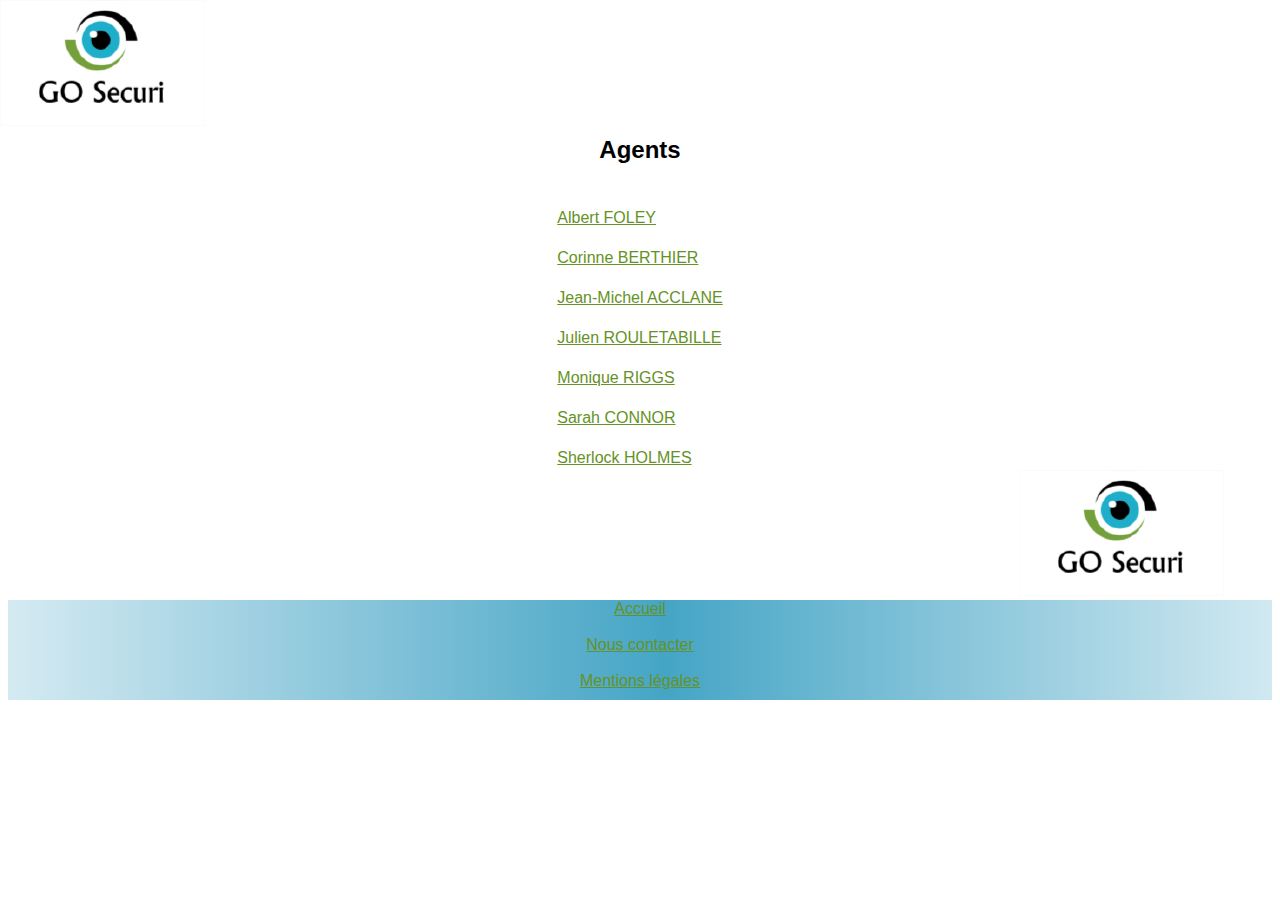
<file: index.html>
<!DOCTYPE html>
<html>
<head>

	  <meta charset="utf-8" />
	  <link rel="stylesheet" href="css\styleIndex.css"/>
	  <title>Accueil</title>
	  
</head>
<body>
	<br><br><br><br><br><br>
<h2> Agents </h2>

<table class="table">
   <thead>
      <tr>
         <th></th>
      </tr>
   </thead>
   
   <tbody>
      <tr>	  
         <td><br><a href="FicheAgent\html\agentFoley.html">Albert FOLEY </a></td>
      </tr>
      <tr>
         <td><br><a href="FicheAgent\html\agentBerthier.html">Corinne BERTHIER </a></td>
      </tr>
      <tr>
         <td><br><a href="FicheAgent\html\agentAcclane.html">Jean-Michel ACCLANE</a></td>
      </tr>
	  <tr>
         <td><br><a href="FicheAgent\html\agentRouletabille.html">Julien ROULETABILLE </a></td>
      </tr>
	   <tr>
         <td><br><a href="FicheAgent\html\agentRiggs.html">Monique RIGGS</a></td>
      </tr>
	   <tr>
         <td><br><a href="FicheAgent\html\agentConnor.html">Sarah CONNOR</a></td>
      </tr>
	  <tr>
         <td><br><a href="FicheAgent\html\agentHolmes.html">Sherlock HOLMES</a></td>
	   </tr>
   </tbody>
</table>

<a href="index.html">
<img class="logoSociete" src="logo\logo.png", alt="Le logo de la société">
</a>


<!-- Pied de page -->
<footer>
<a href="index.html">
Accueil
</a>
<br><br>
<a href="mailto:bastien.jarre@epsi.fr"> Nous contacter </a>
<br><br>
<a href ="mentionsLegales.html" > Mentions légales </a>

</footer>



</body>
</html>
</file>
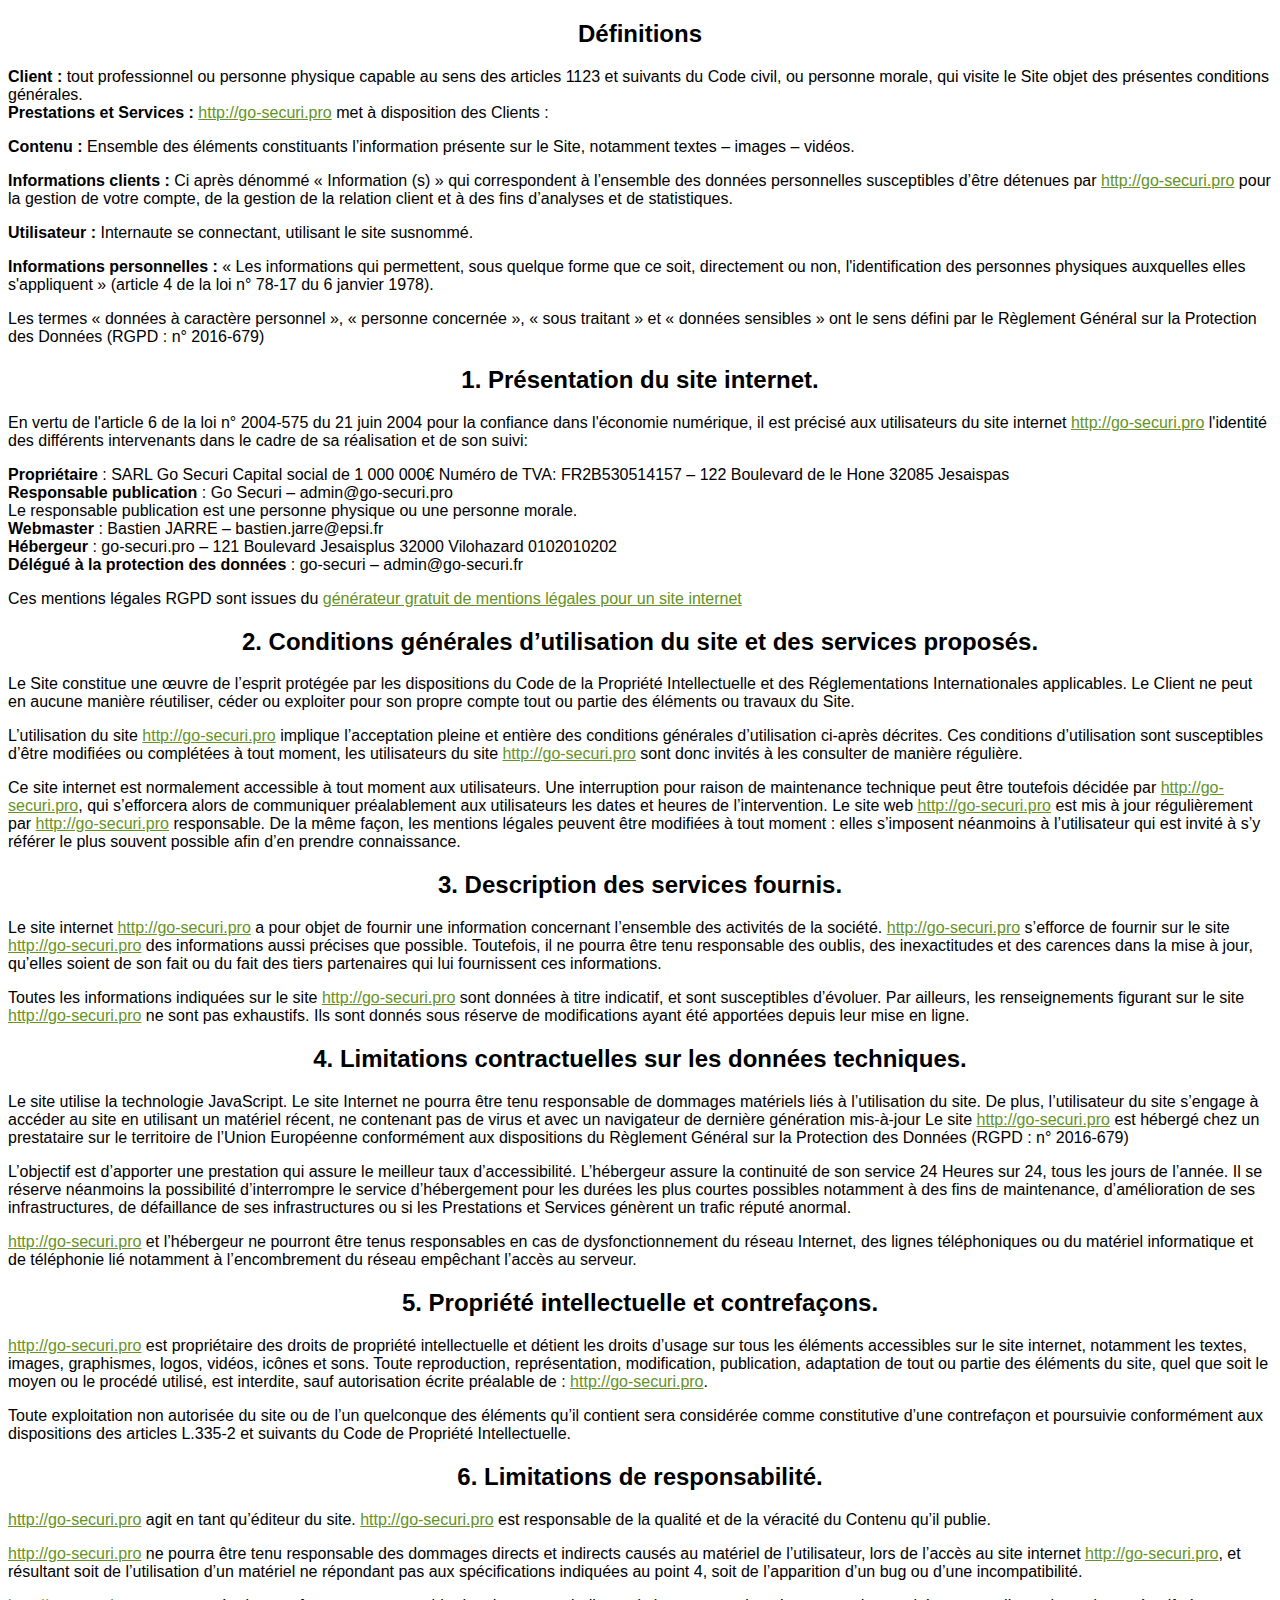
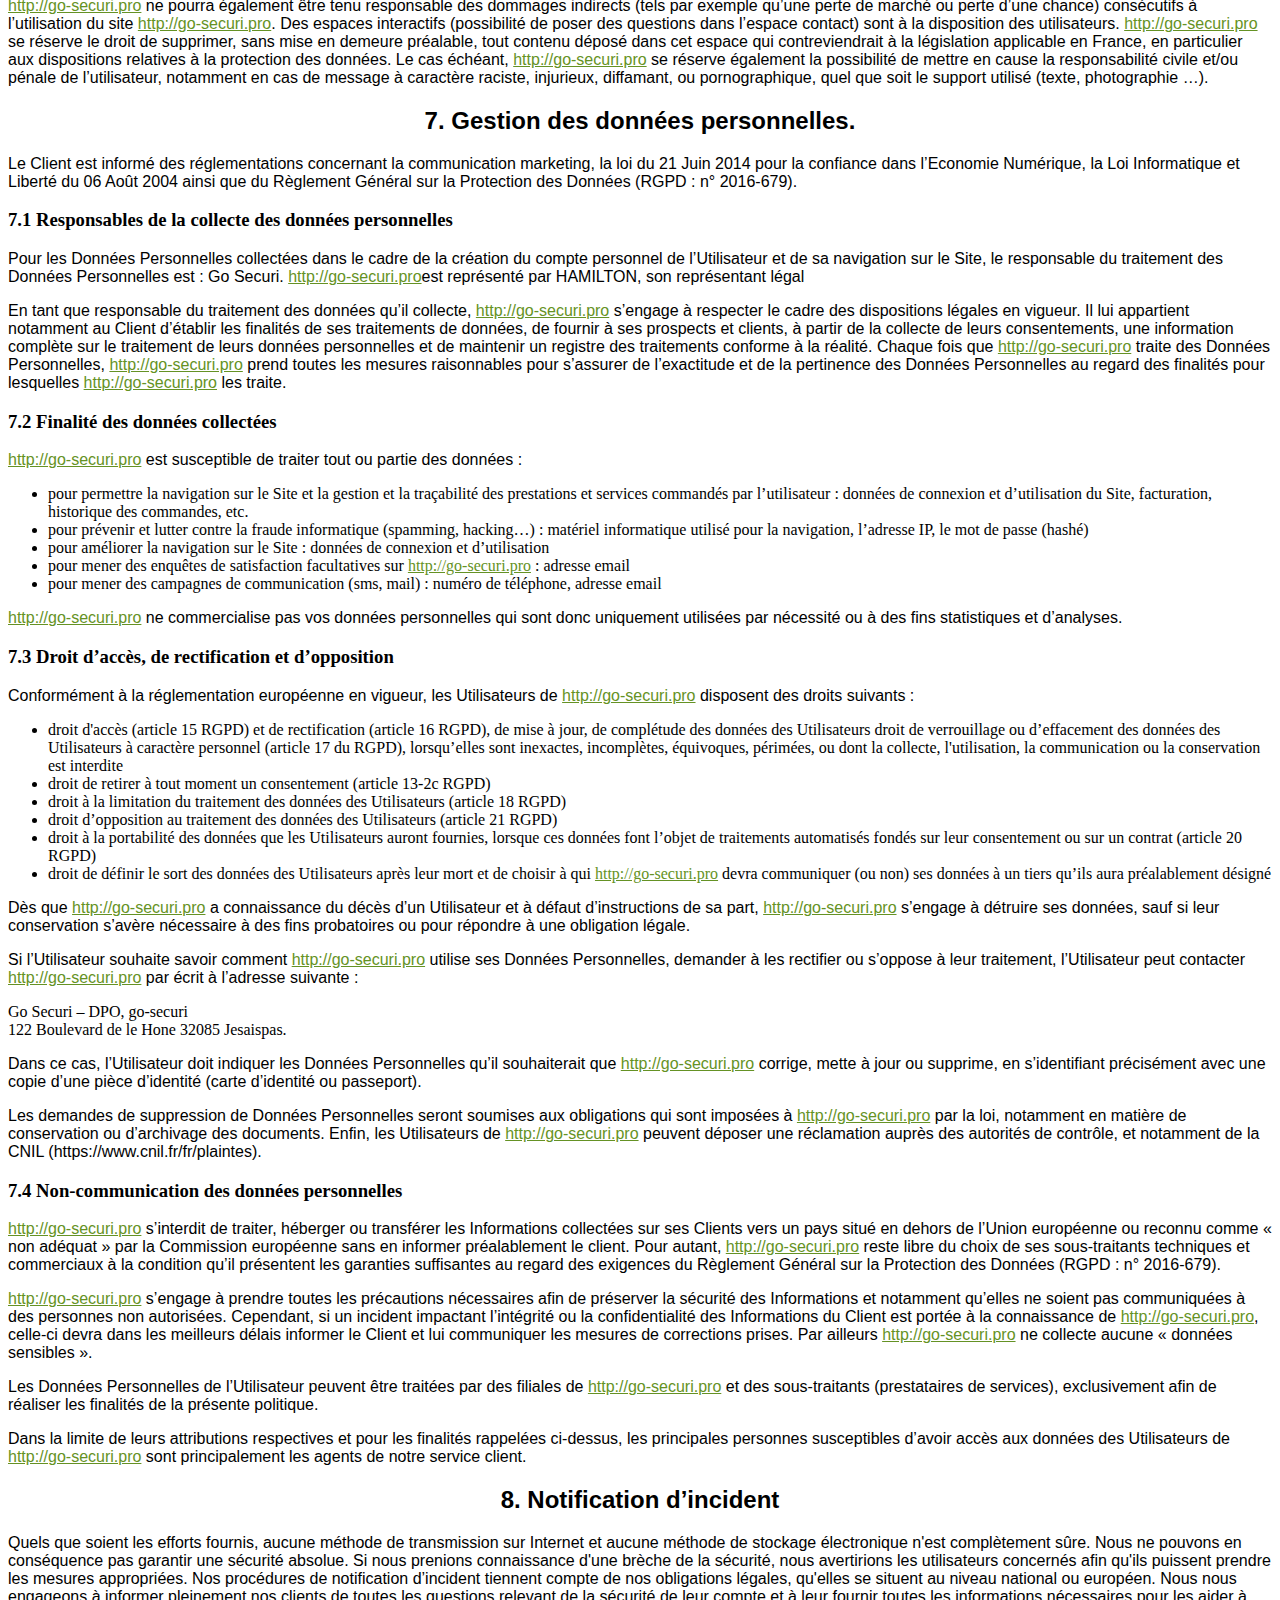
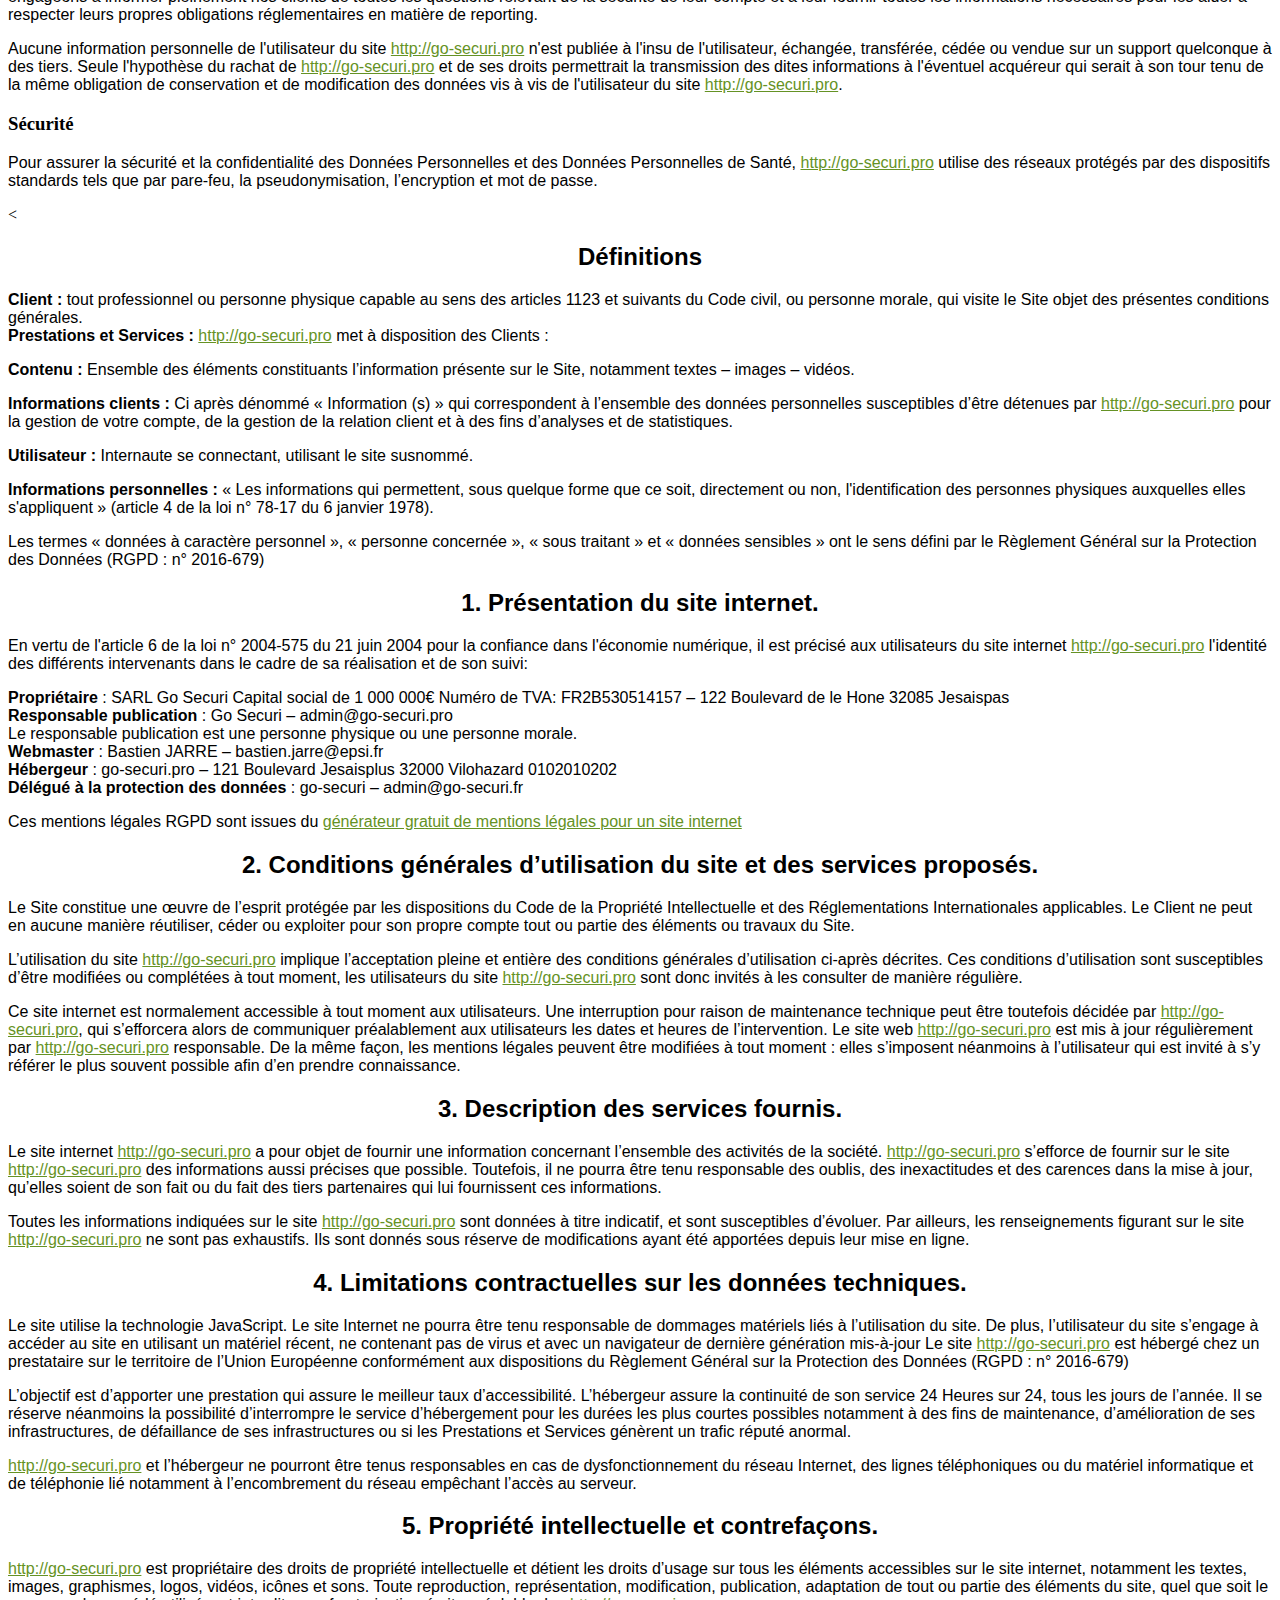
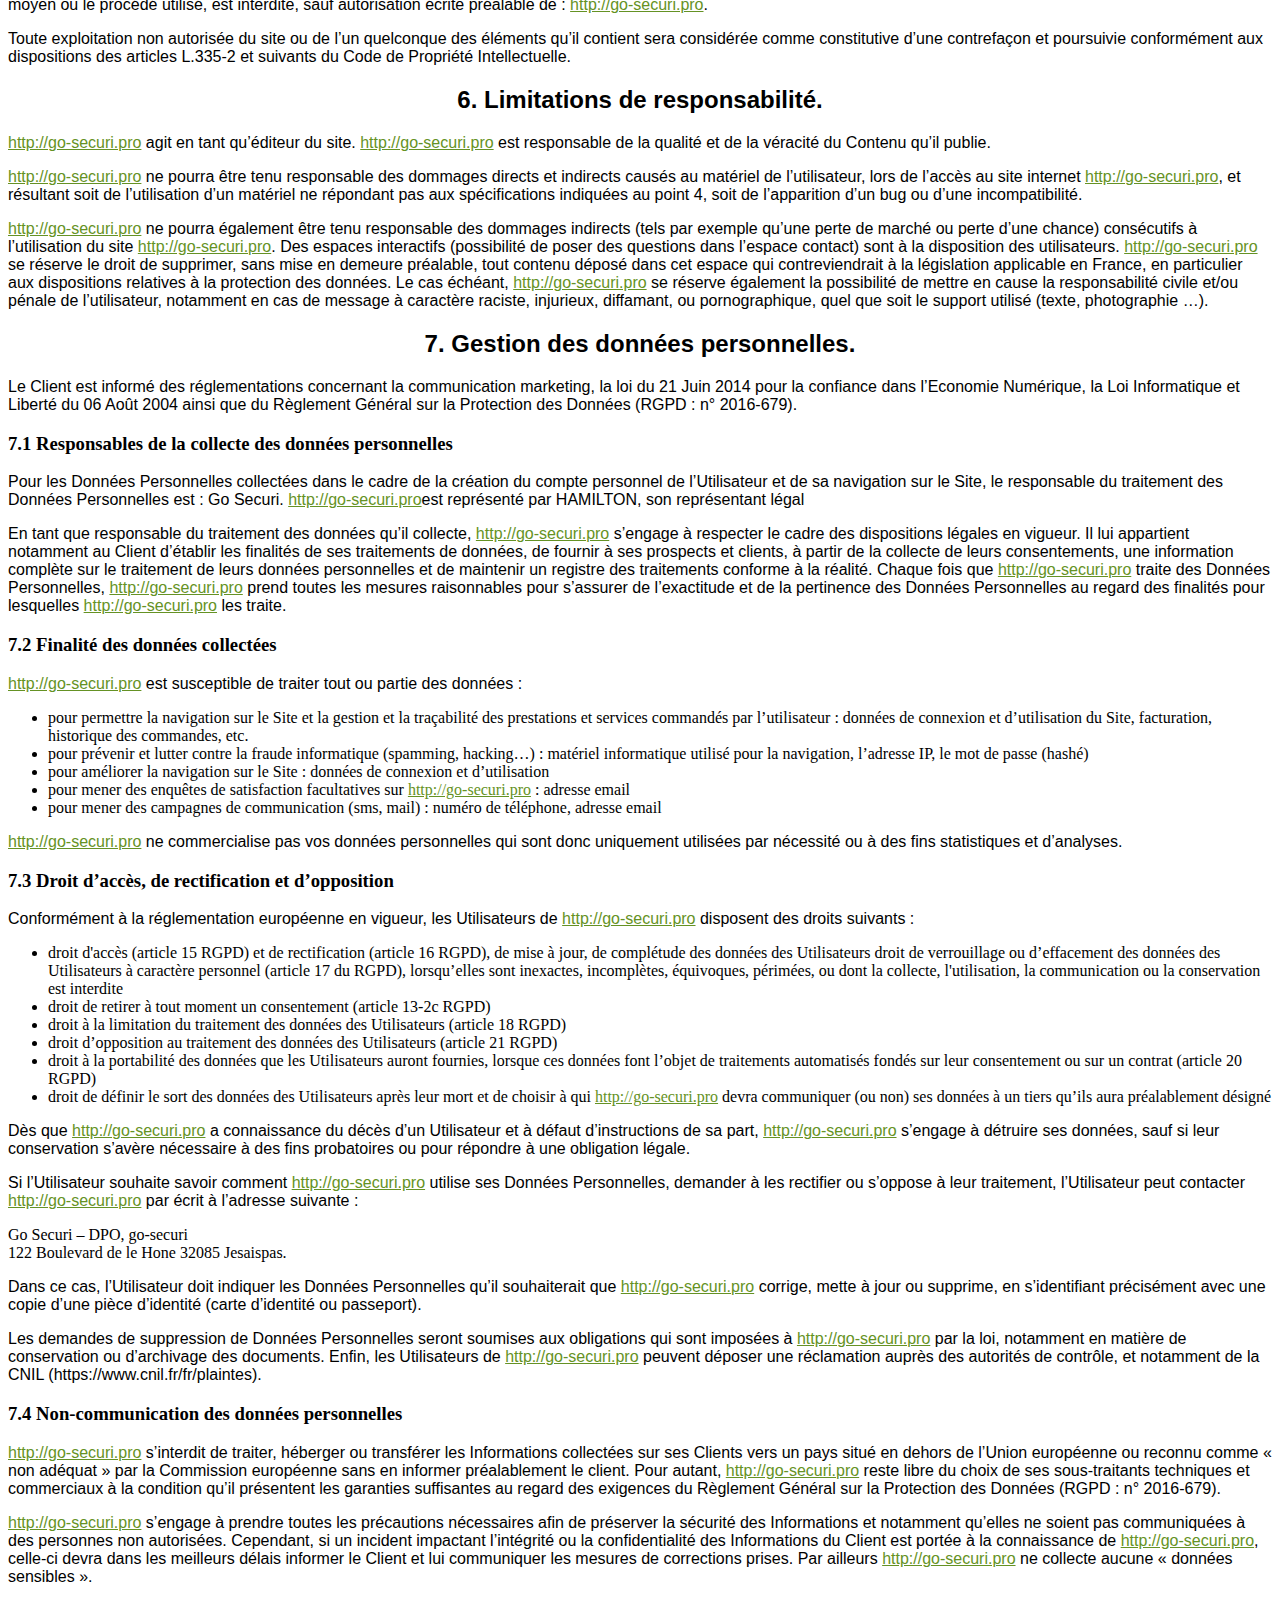
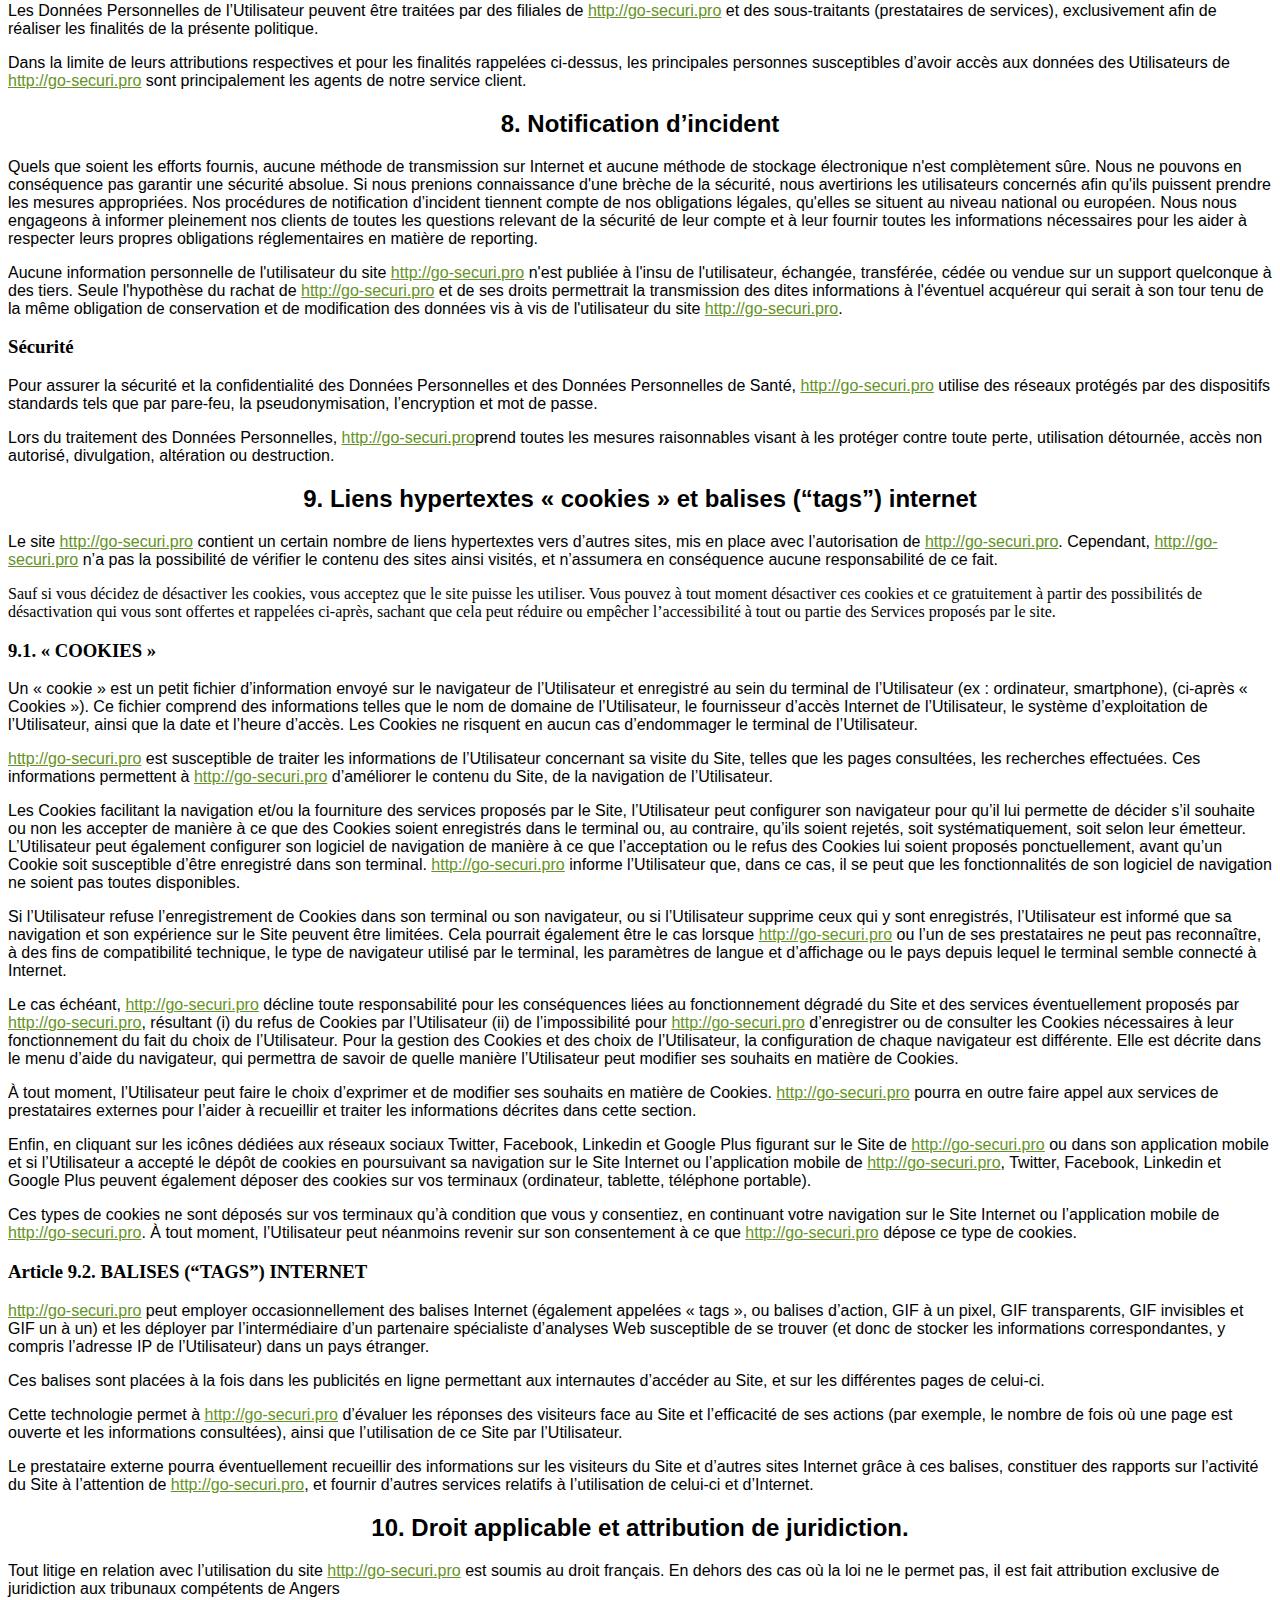
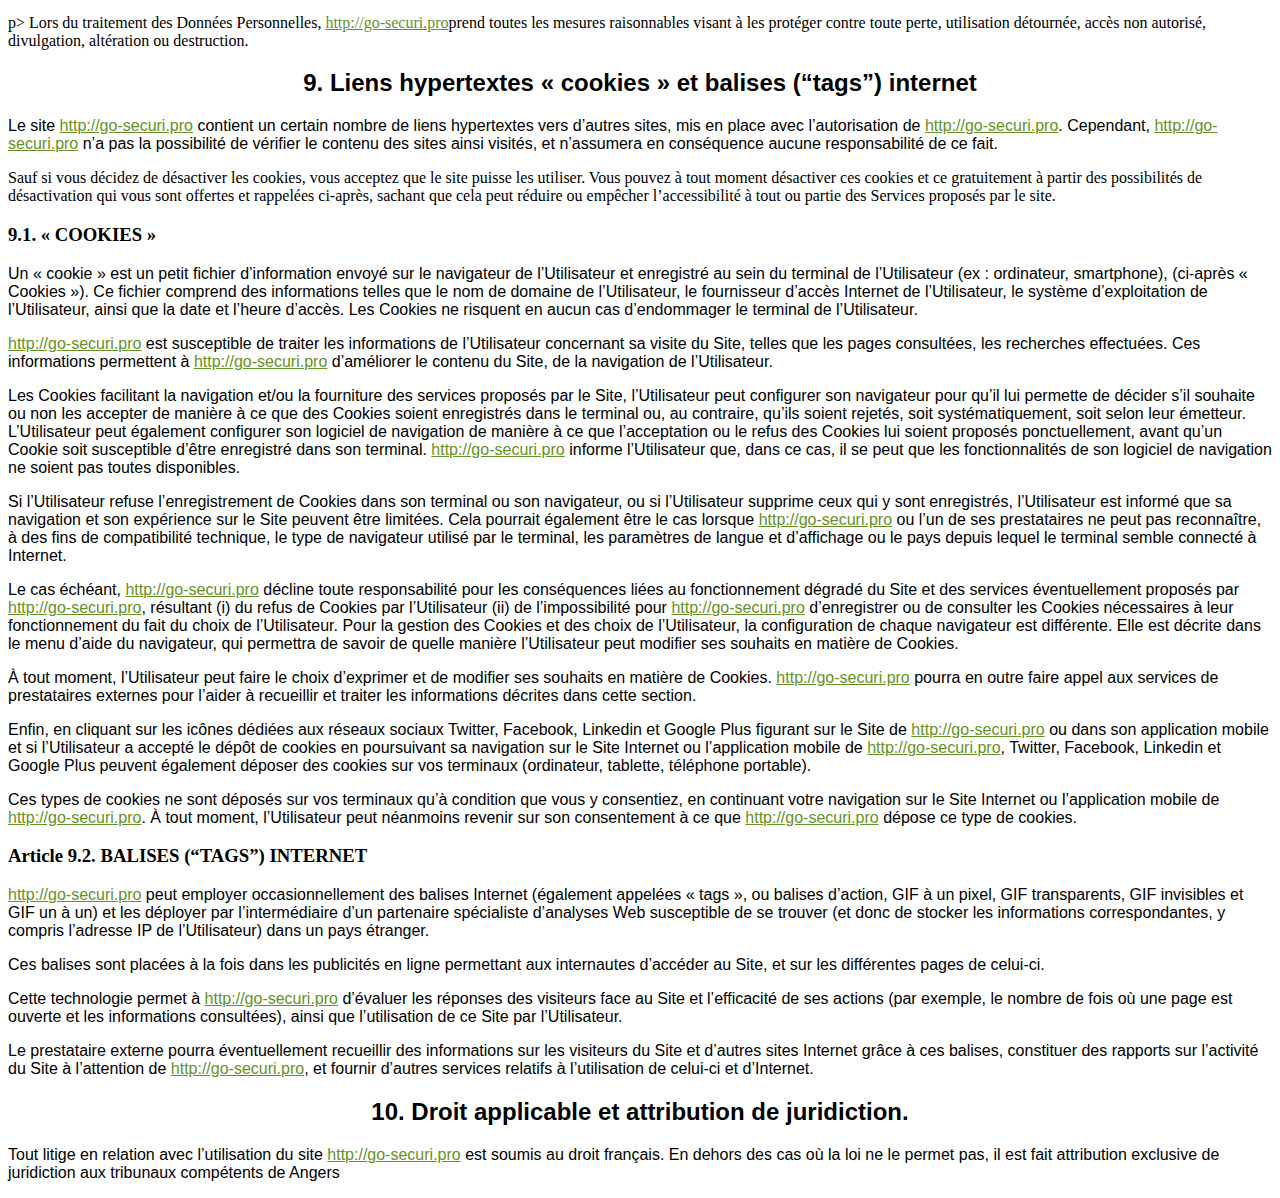
<file: mentionsLegales.html>
<!DOCTYPE html>
<html>
<head>

	  <meta charset="utf-8" />
	  <link rel="stylesheet" href="css\styleMentions.css"/>
	  <title>Accueil</title>
	  
</head>
<body>
	
              
                <h2>Définitions</h2>
                <p><b>Client :</b> tout professionnel ou personne physique capable au sens des articles 1123 et suivants du Code civil, ou personne morale, qui visite le Site objet des présentes conditions générales.<br>
                <b>Prestations et Services :</b> <a href="http://go-securi.pro">http://go-securi.pro</a> met à disposition des Clients :</p>

                <p><b>Contenu :</b> Ensemble des éléments constituants l’information présente sur le Site, notamment textes – images – vidéos.</p>

                <p><b>Informations clients :</b> Ci après dénommé « Information (s) » qui correspondent à l’ensemble des données personnelles susceptibles d’être détenues par <a href="http://go-securi.pro">http://go-securi.pro</a> pour la gestion de votre compte, de la gestion de la relation client et à des fins d’analyses et de statistiques.</p>


                <p><b>Utilisateur :</b> Internaute se connectant, utilisant le site susnommé.</p>
                <p><b>Informations personnelles :</b> « Les informations qui permettent, sous quelque forme que ce soit, directement ou non, l'identification des personnes physiques auxquelles elles s'appliquent » (article 4 de la loi n° 78-17 du 6 janvier 1978).</p>
                <p>Les termes « données à caractère personnel », « personne concernée », « sous traitant » et « données sensibles » ont le sens défini par le Règlement Général sur la Protection des Données (RGPD : n° 2016-679)</p>

                <h2>1. Présentation du site internet.</h2>
                <p>En vertu de l'article 6 de la loi n° 2004-575 du 21 juin 2004 pour la confiance dans l'économie numérique, il est précisé aux utilisateurs du site internet <a href="http://go-securi.pro">http://go-securi.pro</a> l'identité des différents intervenants dans le cadre de sa réalisation et de son suivi:
                </p><p><strong>Propriétaire</strong> :  SARL Go Securi Capital social de 1 000 000€ Numéro de TVA: FR2B530514157 – 122 Boulevard de le Hone 32085 Jesaispas<br>
                              
                <strong>Responsable publication</strong> : Go Securi – admin@go-securi.pro<br>
                Le responsable publication est une personne physique ou une personne morale.<br>
                <strong>Webmaster</strong> : Bastien JARRE – bastien.jarre@epsi.fr<br>
                <strong>Hébergeur</strong> : go-securi.pro – 121 Boulevard Jesaisplus 32000 Vilohazard 0102010202<br>
                <strong>Délégué à la protection des données</strong> : go-securi – admin@go-securi.fr<br>
                </p>

                <div ng-bind-html="linkHTML"><p>Ces mentions légales RGPD sont issues du <a href="https://fr.orson.io/1371/generateur-mentions-legales" title="générateur gratuit de mentions légales pour un site internet">générateur gratuit de mentions légales pour un site internet</a></p></div>



                <h2>2. Conditions générales d’utilisation du site et des services proposés.</h2>

                <p>Le Site constitue une œuvre de l’esprit protégée par les dispositions du Code de la Propriété Intellectuelle et des Réglementations Internationales applicables. 
                Le Client ne peut en aucune manière réutiliser, céder ou exploiter pour son propre compte tout ou partie des éléments ou travaux du Site.</p>

                <p>L’utilisation du site <a href="http://go-securi.pro">http://go-securi.pro</a> implique l’acceptation pleine et entière des conditions générales d’utilisation ci-après décrites. Ces conditions d’utilisation sont susceptibles d’être modifiées ou complétées à tout moment, les utilisateurs du site <a href="http://go-securi.pro">http://go-securi.pro</a> sont donc invités à les consulter de manière régulière.</p>

                <p>Ce site internet est normalement accessible à tout moment aux utilisateurs. Une interruption pour raison de maintenance technique peut être toutefois décidée par <a href="http://go-securi.pro">http://go-securi.pro</a>, qui s’efforcera alors de communiquer préalablement aux utilisateurs les dates et heures de l’intervention.
                Le site web <a href="http://go-securi.pro">http://go-securi.pro</a> est mis à jour régulièrement par <a href="http://go-securi.pro">http://go-securi.pro</a> responsable. De la même façon, les mentions légales peuvent être modifiées à tout moment : elles s’imposent néanmoins à l’utilisateur qui est invité à s’y référer le plus souvent possible afin d’en prendre connaissance.</p>

                <h2>3. Description des services fournis.</h2>

                <p>Le site internet <a href="http://go-securi.pro">http://go-securi.pro</a> a pour objet de fournir une information concernant l’ensemble des activités de la société.
                <a href="http://go-securi.pro">http://go-securi.pro</a> s’efforce de fournir sur le site <a href="http://go-securi.pro">http://go-securi.pro</a> des informations aussi précises que possible. Toutefois, il ne pourra être tenu responsable des oublis, des inexactitudes et des carences dans la mise à jour, qu’elles soient de son fait ou du fait des tiers partenaires qui lui fournissent ces informations.</p>

                <p>Toutes les informations indiquées sur le site <a href="http://go-securi.pro">http://go-securi.pro</a> sont données à titre indicatif, et sont susceptibles d’évoluer. Par ailleurs, les renseignements figurant sur le site <a href="http://go-securi.pro">http://go-securi.pro</a> ne sont pas exhaustifs. Ils sont donnés sous réserve de modifications ayant été apportées depuis leur mise en ligne.</p>

                <h2>4. Limitations contractuelles sur les données techniques.</h2>

                <p>Le site utilise la technologie JavaScript.

                Le site Internet ne pourra être tenu responsable de dommages matériels liés à l’utilisation du site. De plus, l’utilisateur du site s’engage à accéder au site en utilisant un matériel récent, ne contenant pas de virus et avec un navigateur de dernière génération mis-à-jour
                Le site <a href="http://go-securi.pro">http://go-securi.pro</a> est hébergé chez un prestataire sur le territoire de l’Union Européenne conformément aux dispositions du Règlement Général sur la Protection des Données (RGPD : n° 2016-679)</p>

                <p>L’objectif est d’apporter une prestation qui assure le meilleur taux d’accessibilité. L’hébergeur assure la continuité de son service 24 Heures sur 24, tous les jours de l’année. Il se réserve néanmoins la possibilité d’interrompre le service d’hébergement pour les durées les plus courtes possibles notamment à des fins de maintenance, d’amélioration de ses infrastructures, de défaillance de ses infrastructures ou si les Prestations et Services génèrent un trafic réputé anormal.</p>

                <p><a href="http://go-securi.pro">http://go-securi.pro</a> et l’hébergeur ne pourront être tenus responsables en cas de dysfonctionnement du réseau Internet, des lignes téléphoniques ou du matériel informatique et de téléphonie lié notamment à l’encombrement du réseau empêchant l’accès au serveur.</p>

                <h2>5. Propriété intellectuelle et contrefaçons.</h2>

                <p><a href="http://go-securi.pro">http://go-securi.pro</a> est propriétaire des droits de propriété intellectuelle et détient les droits d’usage sur tous les éléments accessibles sur le site internet, notamment les textes, images, graphismes, logos, vidéos, icônes et sons.
                Toute reproduction, représentation, modification, publication, adaptation de tout ou partie des éléments du site, quel que soit le moyen ou le procédé utilisé, est interdite, sauf autorisation écrite préalable de : <a href="http://go-securi.pro">http://go-securi.pro</a>.</p>

                <p>Toute exploitation non autorisée du site ou de l’un quelconque des éléments qu’il contient sera considérée comme constitutive d’une contrefaçon et poursuivie conformément aux dispositions des articles L.335-2 et suivants du Code de Propriété Intellectuelle.</p>

                <h2>6. Limitations de responsabilité.</h2>

                <p><a href="http://go-securi.pro">http://go-securi.pro</a> agit en tant qu’éditeur du site. <a href="http://go-securi.pro">http://go-securi.pro</a>  est responsable de la qualité et de la véracité du Contenu qu’il publie. </p>

                <p><a href="http://go-securi.pro">http://go-securi.pro</a> ne pourra être tenu responsable des dommages directs et indirects causés au matériel de l’utilisateur, lors de l’accès au site internet <a href="http://go-securi.pro">http://go-securi.pro</a>, et résultant soit de l’utilisation d’un matériel ne répondant pas aux spécifications indiquées au point 4, soit de l’apparition d’un bug ou d’une incompatibilité.</p>

                <p><a href="http://go-securi.pro">http://go-securi.pro</a> ne pourra également être tenu responsable des dommages indirects (tels par exemple qu’une perte de marché ou perte d’une chance) consécutifs à l’utilisation du site <a href="http://go-securi.pro">http://go-securi.pro</a>.
                Des espaces interactifs (possibilité de poser des questions dans l’espace contact) sont à la disposition des utilisateurs. <a href="http://go-securi.pro">http://go-securi.pro</a> se réserve le droit de supprimer, sans mise en demeure préalable, tout contenu déposé dans cet espace qui contreviendrait à la législation applicable en France, en particulier aux dispositions relatives à la protection des données. Le cas échéant, <a href="http://go-securi.pro">http://go-securi.pro</a> se réserve également la possibilité de mettre en cause la responsabilité civile et/ou pénale de l’utilisateur, notamment en cas de message à caractère raciste, injurieux, diffamant, ou pornographique, quel que soit le support utilisé (texte, photographie …).</p>

                <h2>7. Gestion des données personnelles.</h2>

                <p>Le Client est informé des réglementations concernant la communication marketing, la loi du 21 Juin 2014 pour la confiance dans l’Economie Numérique, la Loi Informatique et Liberté du 06 Août 2004 ainsi que du Règlement Général sur la Protection des Données (RGPD : n° 2016-679). </p>

                <h3>7.1 Responsables de la collecte des données personnelles</h3>

                <p>Pour les Données Personnelles collectées dans le cadre de la création du compte personnel de l’Utilisateur et de sa navigation sur le Site, le responsable du traitement des Données Personnelles est : Go Securi. <a href="http://go-securi.pro">http://go-securi.pro</a>est représenté par HAMILTON, son représentant légal</p>

                <p>En tant que responsable du traitement des données qu’il collecte, <a href="http://go-securi.pro">http://go-securi.pro</a> s’engage à respecter le cadre des dispositions légales en vigueur. Il lui appartient notamment au Client d’établir les finalités de ses traitements de données, de fournir à ses prospects et clients, à partir de la collecte de leurs consentements, une information complète sur le traitement de leurs données personnelles et de maintenir un registre des traitements conforme à la réalité.
                Chaque fois que <a href="http://go-securi.pro">http://go-securi.pro</a> traite des Données Personnelles, <a href="http://go-securi.pro">http://go-securi.pro</a> prend toutes les mesures raisonnables pour s’assurer de l’exactitude et de la pertinence des Données Personnelles au regard des finalités pour lesquelles <a href="http://go-securi.pro">http://go-securi.pro</a> les traite.</p>
                 
                <h3>7.2 Finalité des données collectées</h3>
                 
                <p><a href="http://go-securi.pro">http://go-securi.pro</a> est susceptible de traiter tout ou partie des données : </p>

                <ul>
                  
                <li>pour permettre la navigation sur le Site et la gestion et la traçabilité des prestations et services commandés par l’utilisateur : données de connexion et d’utilisation du Site, facturation, historique des commandes, etc. </li>
                 
                <li>pour prévenir et lutter contre la fraude informatique (spamming, hacking…) : matériel informatique utilisé pour la navigation, l’adresse IP, le mot de passe (hashé) </li>
                 
                <li>pour améliorer la navigation sur le Site : données de connexion et d’utilisation </li>
                 
                <li>pour mener des enquêtes de satisfaction facultatives sur <a href="http://go-securi.pro">http://go-securi.pro</a> : adresse email </li>
                <li>pour mener des campagnes de communication (sms, mail) : numéro de téléphone, adresse email</li>


                </ul>

                <p><a href="http://go-securi.pro">http://go-securi.pro</a> ne commercialise pas vos données personnelles qui sont donc uniquement utilisées par nécessité ou à des fins statistiques et d’analyses.</p>
                 
                <h3>7.3 Droit d’accès, de rectification et d’opposition</h3>
                 
                <p>
                Conformément à la réglementation européenne en vigueur, les Utilisateurs de <a href="http://go-securi.pro">http://go-securi.pro</a> disposent des droits suivants : </p>
                 <ul>

                <li>droit d'accès (article 15 RGPD) et de rectification (article 16 RGPD), de mise à jour, de complétude des données des Utilisateurs droit de verrouillage ou d’effacement des données des Utilisateurs à caractère personnel (article 17 du RGPD), lorsqu’elles sont inexactes, incomplètes, équivoques, périmées, ou dont la collecte, l'utilisation, la communication ou la conservation est interdite </li>
                 
                <li>droit de retirer à tout moment un consentement (article 13-2c RGPD) </li>
                 
                <li>droit à la limitation du traitement des données des Utilisateurs (article 18 RGPD) </li>
                 
                <li>droit d’opposition au traitement des données des Utilisateurs (article 21 RGPD) </li>
                 
                <li>droit à la portabilité des données que les Utilisateurs auront fournies, lorsque ces données font l’objet de traitements automatisés fondés sur leur consentement ou sur un contrat (article 20 RGPD) </li>
                 
                <li>droit de définir le sort des données des Utilisateurs après leur mort et de choisir à qui <a href="http://go-securi.pro">http://go-securi.pro</a> devra communiquer (ou non) ses données à un tiers qu’ils aura préalablement désigné</li>
                 </ul>

                <p>Dès que <a href="http://go-securi.pro">http://go-securi.pro</a> a connaissance du décès d’un Utilisateur et à défaut d’instructions de sa part, <a href="http://go-securi.pro">http://go-securi.pro</a> s’engage à détruire ses données, sauf si leur conservation s’avère nécessaire à des fins probatoires ou pour répondre à une obligation légale.</p>
                 
                <p>Si l’Utilisateur souhaite savoir comment <a href="http://go-securi.pro">http://go-securi.pro</a> utilise ses Données Personnelles, demander à les rectifier ou s’oppose à leur traitement, l’Utilisateur peut contacter <a href="http://go-securi.pro">http://go-securi.pro</a> par écrit à l’adresse suivante : </p>
                 
                Go Securi – DPO, go-securi <br>
                122 Boulevard de le Hone 32085 Jesaispas.
                 
                <p>Dans ce cas, l’Utilisateur doit indiquer les Données Personnelles qu’il souhaiterait que <a href="http://go-securi.pro">http://go-securi.pro</a> corrige, mette à jour ou supprime, en s’identifiant précisément avec une copie d’une pièce d’identité (carte d’identité ou passeport). </p>

                <p>
                Les demandes de suppression de Données Personnelles seront soumises aux obligations qui sont imposées à <a href="http://go-securi.pro">http://go-securi.pro</a> par la loi, notamment en matière de conservation ou d’archivage des documents. Enfin, les Utilisateurs de <a href="http://go-securi.pro">http://go-securi.pro</a> peuvent déposer une réclamation auprès des autorités de contrôle, et notamment de la CNIL (https://www.cnil.fr/fr/plaintes).</p>
                 
                <h3>7.4 Non-communication des données personnelles</h3>

                <p>
                <a href="http://go-securi.pro">http://go-securi.pro</a> s’interdit de traiter, héberger ou transférer les Informations collectées sur ses Clients vers un pays situé en dehors de l’Union européenne ou reconnu comme « non adéquat » par la Commission européenne sans en informer préalablement le client. Pour autant, <a href="http://go-securi.pro">http://go-securi.pro</a> reste libre du choix de ses sous-traitants techniques et commerciaux à la condition qu’il présentent les garanties suffisantes au regard des exigences du Règlement Général sur la Protection des Données (RGPD : n° 2016-679).</p>

                <p>
                <a href="http://go-securi.pro">http://go-securi.pro</a> s’engage à prendre toutes les précautions nécessaires afin de préserver la sécurité des Informations et notamment qu’elles ne soient pas communiquées à des personnes non autorisées. Cependant, si un incident impactant l’intégrité ou la confidentialité des Informations du Client est portée à la connaissance de <a href="http://go-securi.pro">http://go-securi.pro</a>, celle-ci devra dans les meilleurs délais informer le Client et lui communiquer les mesures de corrections prises. Par ailleurs <a href="http://go-securi.pro">http://go-securi.pro</a> ne collecte aucune « données sensibles ».</p>

                <p>
                Les Données Personnelles de l’Utilisateur peuvent être traitées par des filiales de <a href="http://go-securi.pro">http://go-securi.pro</a> et des sous-traitants (prestataires de services), exclusivement afin de réaliser les finalités de la présente politique.</p>
                <p>
                Dans la limite de leurs attributions respectives et pour les finalités rappelées ci-dessus, les principales personnes susceptibles d’avoir accès aux données des Utilisateurs de <a href="http://go-securi.pro">http://go-securi.pro</a> sont principalement les agents de notre service client.</p>
                
                <div ng-bind-html="rgpdHTML"></div>


                <h2>8. Notification d’incident</h2>
                <p>
                Quels que soient les efforts fournis, aucune méthode de transmission sur Internet et aucune méthode de stockage électronique n'est complètement sûre. Nous ne pouvons en conséquence pas garantir une sécurité absolue. 
                Si nous prenions connaissance d'une brèche de la sécurité, nous avertirions les utilisateurs concernés afin qu'ils puissent prendre les mesures appropriées. Nos procédures de notification d’incident tiennent compte de nos obligations légales, qu'elles se situent au niveau national ou européen. Nous nous engageons à informer pleinement nos clients de toutes les questions relevant de la sécurité de leur compte et à leur fournir toutes les informations nécessaires pour les aider à respecter leurs propres obligations réglementaires en matière de reporting.</p>
                <p>
                Aucune information personnelle de l'utilisateur du site <a href="http://go-securi.pro">http://go-securi.pro</a> n'est publiée à l'insu de l'utilisateur, échangée, transférée, cédée ou vendue sur un support quelconque à des tiers. Seule l'hypothèse du rachat de <a href="http://go-securi.pro">http://go-securi.pro</a> et de ses droits permettrait la transmission des dites informations à l'éventuel acquéreur qui serait à son tour tenu de la même obligation de conservation et de modification des données vis à vis de l'utilisateur du site <a href="http://go-securi.pro">http://go-securi.pro</a>.</p>

                <h3>Sécurité</h3>

                <p>
                Pour assurer la sécurité et la confidentialité des Données Personnelles et des Données Personnelles de Santé, <a href="http://go-securi.pro">http://go-securi.pro</a> utilise des réseaux protégés par des dispositifs standards tels que par pare-feu, la pseudonymisation, l’encryption et mot de passe. </p>
                 
                <
              
                <h2>Définitions</h2>
                <p><b>Client :</b> tout professionnel ou personne physique capable au sens des articles 1123 et suivants du Code civil, ou personne morale, qui visite le Site objet des présentes conditions générales.<br>
                <b>Prestations et Services :</b> <a href="http://go-securi.pro">http://go-securi.pro</a> met à disposition des Clients :</p>

                <p><b>Contenu :</b> Ensemble des éléments constituants l’information présente sur le Site, notamment textes – images – vidéos.</p>

                <p><b>Informations clients :</b> Ci après dénommé « Information (s) » qui correspondent à l’ensemble des données personnelles susceptibles d’être détenues par <a href="http://go-securi.pro">http://go-securi.pro</a> pour la gestion de votre compte, de la gestion de la relation client et à des fins d’analyses et de statistiques.</p>


                <p><b>Utilisateur :</b> Internaute se connectant, utilisant le site susnommé.</p>
                <p><b>Informations personnelles :</b> « Les informations qui permettent, sous quelque forme que ce soit, directement ou non, l'identification des personnes physiques auxquelles elles s'appliquent » (article 4 de la loi n° 78-17 du 6 janvier 1978).</p>
                <p>Les termes « données à caractère personnel », « personne concernée », « sous traitant » et « données sensibles » ont le sens défini par le Règlement Général sur la Protection des Données (RGPD : n° 2016-679)</p>

                <h2>1. Présentation du site internet.</h2>
                <p>En vertu de l'article 6 de la loi n° 2004-575 du 21 juin 2004 pour la confiance dans l'économie numérique, il est précisé aux utilisateurs du site internet <a href="http://go-securi.pro">http://go-securi.pro</a> l'identité des différents intervenants dans le cadre de sa réalisation et de son suivi:
                </p><p><strong>Propriétaire</strong> :  SARL Go Securi Capital social de 1 000 000€ Numéro de TVA: FR2B530514157 – 122 Boulevard de le Hone 32085 Jesaispas<br>
                              
                <strong>Responsable publication</strong> : Go Securi – admin@go-securi.pro<br>
                Le responsable publication est une personne physique ou une personne morale.<br>
                <strong>Webmaster</strong> : Bastien JARRE – bastien.jarre@epsi.fr<br>
                <strong>Hébergeur</strong> : go-securi.pro – 121 Boulevard Jesaisplus 32000 Vilohazard 0102010202<br>
                <strong>Délégué à la protection des données</strong> : go-securi – admin@go-securi.fr<br>
                </p>

                <div ng-bind-html="linkHTML"><p>Ces mentions légales RGPD sont issues du <a href="https://fr.orson.io/1371/generateur-mentions-legales" title="générateur gratuit de mentions légales pour un site internet">générateur gratuit de mentions légales pour un site internet</a></p></div>



                <h2>2. Conditions générales d’utilisation du site et des services proposés.</h2>

                <p>Le Site constitue une œuvre de l’esprit protégée par les dispositions du Code de la Propriété Intellectuelle et des Réglementations Internationales applicables. 
                Le Client ne peut en aucune manière réutiliser, céder ou exploiter pour son propre compte tout ou partie des éléments ou travaux du Site.</p>

                <p>L’utilisation du site <a href="http://go-securi.pro">http://go-securi.pro</a> implique l’acceptation pleine et entière des conditions générales d’utilisation ci-après décrites. Ces conditions d’utilisation sont susceptibles d’être modifiées ou complétées à tout moment, les utilisateurs du site <a href="http://go-securi.pro">http://go-securi.pro</a> sont donc invités à les consulter de manière régulière.</p>

                <p>Ce site internet est normalement accessible à tout moment aux utilisateurs. Une interruption pour raison de maintenance technique peut être toutefois décidée par <a href="http://go-securi.pro">http://go-securi.pro</a>, qui s’efforcera alors de communiquer préalablement aux utilisateurs les dates et heures de l’intervention.
                Le site web <a href="http://go-securi.pro">http://go-securi.pro</a> est mis à jour régulièrement par <a href="http://go-securi.pro">http://go-securi.pro</a> responsable. De la même façon, les mentions légales peuvent être modifiées à tout moment : elles s’imposent néanmoins à l’utilisateur qui est invité à s’y référer le plus souvent possible afin d’en prendre connaissance.</p>

                <h2>3. Description des services fournis.</h2>

                <p>Le site internet <a href="http://go-securi.pro">http://go-securi.pro</a> a pour objet de fournir une information concernant l’ensemble des activités de la société.
                <a href="http://go-securi.pro">http://go-securi.pro</a> s’efforce de fournir sur le site <a href="http://go-securi.pro">http://go-securi.pro</a> des informations aussi précises que possible. Toutefois, il ne pourra être tenu responsable des oublis, des inexactitudes et des carences dans la mise à jour, qu’elles soient de son fait ou du fait des tiers partenaires qui lui fournissent ces informations.</p>

                <p>Toutes les informations indiquées sur le site <a href="http://go-securi.pro">http://go-securi.pro</a> sont données à titre indicatif, et sont susceptibles d’évoluer. Par ailleurs, les renseignements figurant sur le site <a href="http://go-securi.pro">http://go-securi.pro</a> ne sont pas exhaustifs. Ils sont donnés sous réserve de modifications ayant été apportées depuis leur mise en ligne.</p>

                <h2>4. Limitations contractuelles sur les données techniques.</h2>

                <p>Le site utilise la technologie JavaScript.

                Le site Internet ne pourra être tenu responsable de dommages matériels liés à l’utilisation du site. De plus, l’utilisateur du site s’engage à accéder au site en utilisant un matériel récent, ne contenant pas de virus et avec un navigateur de dernière génération mis-à-jour
                Le site <a href="http://go-securi.pro">http://go-securi.pro</a> est hébergé chez un prestataire sur le territoire de l’Union Européenne conformément aux dispositions du Règlement Général sur la Protection des Données (RGPD : n° 2016-679)</p>

                <p>L’objectif est d’apporter une prestation qui assure le meilleur taux d’accessibilité. L’hébergeur assure la continuité de son service 24 Heures sur 24, tous les jours de l’année. Il se réserve néanmoins la possibilité d’interrompre le service d’hébergement pour les durées les plus courtes possibles notamment à des fins de maintenance, d’amélioration de ses infrastructures, de défaillance de ses infrastructures ou si les Prestations et Services génèrent un trafic réputé anormal.</p>

                <p><a href="http://go-securi.pro">http://go-securi.pro</a> et l’hébergeur ne pourront être tenus responsables en cas de dysfonctionnement du réseau Internet, des lignes téléphoniques ou du matériel informatique et de téléphonie lié notamment à l’encombrement du réseau empêchant l’accès au serveur.</p>

                <h2>5. Propriété intellectuelle et contrefaçons.</h2>

                <p><a href="http://go-securi.pro">http://go-securi.pro</a> est propriétaire des droits de propriété intellectuelle et détient les droits d’usage sur tous les éléments accessibles sur le site internet, notamment les textes, images, graphismes, logos, vidéos, icônes et sons.
                Toute reproduction, représentation, modification, publication, adaptation de tout ou partie des éléments du site, quel que soit le moyen ou le procédé utilisé, est interdite, sauf autorisation écrite préalable de : <a href="http://go-securi.pro">http://go-securi.pro</a>.</p>

                <p>Toute exploitation non autorisée du site ou de l’un quelconque des éléments qu’il contient sera considérée comme constitutive d’une contrefaçon et poursuivie conformément aux dispositions des articles L.335-2 et suivants du Code de Propriété Intellectuelle.</p>

                <h2>6. Limitations de responsabilité.</h2>

                <p><a href="http://go-securi.pro">http://go-securi.pro</a> agit en tant qu’éditeur du site. <a href="http://go-securi.pro">http://go-securi.pro</a>  est responsable de la qualité et de la véracité du Contenu qu’il publie. </p>

                <p><a href="http://go-securi.pro">http://go-securi.pro</a> ne pourra être tenu responsable des dommages directs et indirects causés au matériel de l’utilisateur, lors de l’accès au site internet <a href="http://go-securi.pro">http://go-securi.pro</a>, et résultant soit de l’utilisation d’un matériel ne répondant pas aux spécifications indiquées au point 4, soit de l’apparition d’un bug ou d’une incompatibilité.</p>

                <p><a href="http://go-securi.pro">http://go-securi.pro</a> ne pourra également être tenu responsable des dommages indirects (tels par exemple qu’une perte de marché ou perte d’une chance) consécutifs à l’utilisation du site <a href="http://go-securi.pro">http://go-securi.pro</a>.
                Des espaces interactifs (possibilité de poser des questions dans l’espace contact) sont à la disposition des utilisateurs. <a href="http://go-securi.pro">http://go-securi.pro</a> se réserve le droit de supprimer, sans mise en demeure préalable, tout contenu déposé dans cet espace qui contreviendrait à la législation applicable en France, en particulier aux dispositions relatives à la protection des données. Le cas échéant, <a href="http://go-securi.pro">http://go-securi.pro</a> se réserve également la possibilité de mettre en cause la responsabilité civile et/ou pénale de l’utilisateur, notamment en cas de message à caractère raciste, injurieux, diffamant, ou pornographique, quel que soit le support utilisé (texte, photographie …).</p>

                <h2>7. Gestion des données personnelles.</h2>

                <p>Le Client est informé des réglementations concernant la communication marketing, la loi du 21 Juin 2014 pour la confiance dans l’Economie Numérique, la Loi Informatique et Liberté du 06 Août 2004 ainsi que du Règlement Général sur la Protection des Données (RGPD : n° 2016-679). </p>

                <h3>7.1 Responsables de la collecte des données personnelles</h3>

                <p>Pour les Données Personnelles collectées dans le cadre de la création du compte personnel de l’Utilisateur et de sa navigation sur le Site, le responsable du traitement des Données Personnelles est : Go Securi. <a href="http://go-securi.pro">http://go-securi.pro</a>est représenté par HAMILTON, son représentant légal</p>

                <p>En tant que responsable du traitement des données qu’il collecte, <a href="http://go-securi.pro">http://go-securi.pro</a> s’engage à respecter le cadre des dispositions légales en vigueur. Il lui appartient notamment au Client d’établir les finalités de ses traitements de données, de fournir à ses prospects et clients, à partir de la collecte de leurs consentements, une information complète sur le traitement de leurs données personnelles et de maintenir un registre des traitements conforme à la réalité.
                Chaque fois que <a href="http://go-securi.pro">http://go-securi.pro</a> traite des Données Personnelles, <a href="http://go-securi.pro">http://go-securi.pro</a> prend toutes les mesures raisonnables pour s’assurer de l’exactitude et de la pertinence des Données Personnelles au regard des finalités pour lesquelles <a href="http://go-securi.pro">http://go-securi.pro</a> les traite.</p>
                 
                <h3>7.2 Finalité des données collectées</h3>
                 
                <p><a href="http://go-securi.pro">http://go-securi.pro</a> est susceptible de traiter tout ou partie des données : </p>

                <ul>
                  
                <li>pour permettre la navigation sur le Site et la gestion et la traçabilité des prestations et services commandés par l’utilisateur : données de connexion et d’utilisation du Site, facturation, historique des commandes, etc. </li>
                 
                <li>pour prévenir et lutter contre la fraude informatique (spamming, hacking…) : matériel informatique utilisé pour la navigation, l’adresse IP, le mot de passe (hashé) </li>
                 
                <li>pour améliorer la navigation sur le Site : données de connexion et d’utilisation </li>
                 
                <li>pour mener des enquêtes de satisfaction facultatives sur <a href="http://go-securi.pro">http://go-securi.pro</a> : adresse email </li>
                <li>pour mener des campagnes de communication (sms, mail) : numéro de téléphone, adresse email</li>


                </ul>

                <p><a href="http://go-securi.pro">http://go-securi.pro</a> ne commercialise pas vos données personnelles qui sont donc uniquement utilisées par nécessité ou à des fins statistiques et d’analyses.</p>
                 
                <h3>7.3 Droit d’accès, de rectification et d’opposition</h3>
                 
                <p>
                Conformément à la réglementation européenne en vigueur, les Utilisateurs de <a href="http://go-securi.pro">http://go-securi.pro</a> disposent des droits suivants : </p>
                 <ul>

                <li>droit d'accès (article 15 RGPD) et de rectification (article 16 RGPD), de mise à jour, de complétude des données des Utilisateurs droit de verrouillage ou d’effacement des données des Utilisateurs à caractère personnel (article 17 du RGPD), lorsqu’elles sont inexactes, incomplètes, équivoques, périmées, ou dont la collecte, l'utilisation, la communication ou la conservation est interdite </li>
                 
                <li>droit de retirer à tout moment un consentement (article 13-2c RGPD) </li>
                 
                <li>droit à la limitation du traitement des données des Utilisateurs (article 18 RGPD) </li>
                 
                <li>droit d’opposition au traitement des données des Utilisateurs (article 21 RGPD) </li>
                 
                <li>droit à la portabilité des données que les Utilisateurs auront fournies, lorsque ces données font l’objet de traitements automatisés fondés sur leur consentement ou sur un contrat (article 20 RGPD) </li>
                 
                <li>droit de définir le sort des données des Utilisateurs après leur mort et de choisir à qui <a href="http://go-securi.pro">http://go-securi.pro</a> devra communiquer (ou non) ses données à un tiers qu’ils aura préalablement désigné</li>
                 </ul>

                <p>Dès que <a href="http://go-securi.pro">http://go-securi.pro</a> a connaissance du décès d’un Utilisateur et à défaut d’instructions de sa part, <a href="http://go-securi.pro">http://go-securi.pro</a> s’engage à détruire ses données, sauf si leur conservation s’avère nécessaire à des fins probatoires ou pour répondre à une obligation légale.</p>
                 
                <p>Si l’Utilisateur souhaite savoir comment <a href="http://go-securi.pro">http://go-securi.pro</a> utilise ses Données Personnelles, demander à les rectifier ou s’oppose à leur traitement, l’Utilisateur peut contacter <a href="http://go-securi.pro">http://go-securi.pro</a> par écrit à l’adresse suivante : </p>
                 
                Go Securi – DPO, go-securi <br>
                122 Boulevard de le Hone 32085 Jesaispas.
                 
                <p>Dans ce cas, l’Utilisateur doit indiquer les Données Personnelles qu’il souhaiterait que <a href="http://go-securi.pro">http://go-securi.pro</a> corrige, mette à jour ou supprime, en s’identifiant précisément avec une copie d’une pièce d’identité (carte d’identité ou passeport). </p>

                <p>
                Les demandes de suppression de Données Personnelles seront soumises aux obligations qui sont imposées à <a href="http://go-securi.pro">http://go-securi.pro</a> par la loi, notamment en matière de conservation ou d’archivage des documents. Enfin, les Utilisateurs de <a href="http://go-securi.pro">http://go-securi.pro</a> peuvent déposer une réclamation auprès des autorités de contrôle, et notamment de la CNIL (https://www.cnil.fr/fr/plaintes).</p>
                 
                <h3>7.4 Non-communication des données personnelles</h3>

                <p>
                <a href="http://go-securi.pro">http://go-securi.pro</a> s’interdit de traiter, héberger ou transférer les Informations collectées sur ses Clients vers un pays situé en dehors de l’Union européenne ou reconnu comme « non adéquat » par la Commission européenne sans en informer préalablement le client. Pour autant, <a href="http://go-securi.pro">http://go-securi.pro</a> reste libre du choix de ses sous-traitants techniques et commerciaux à la condition qu’il présentent les garanties suffisantes au regard des exigences du Règlement Général sur la Protection des Données (RGPD : n° 2016-679).</p>

                <p>
                <a href="http://go-securi.pro">http://go-securi.pro</a> s’engage à prendre toutes les précautions nécessaires afin de préserver la sécurité des Informations et notamment qu’elles ne soient pas communiquées à des personnes non autorisées. Cependant, si un incident impactant l’intégrité ou la confidentialité des Informations du Client est portée à la connaissance de <a href="http://go-securi.pro">http://go-securi.pro</a>, celle-ci devra dans les meilleurs délais informer le Client et lui communiquer les mesures de corrections prises. Par ailleurs <a href="http://go-securi.pro">http://go-securi.pro</a> ne collecte aucune « données sensibles ».</p>

                <p>
                Les Données Personnelles de l’Utilisateur peuvent être traitées par des filiales de <a href="http://go-securi.pro">http://go-securi.pro</a> et des sous-traitants (prestataires de services), exclusivement afin de réaliser les finalités de la présente politique.</p>
                <p>
                Dans la limite de leurs attributions respectives et pour les finalités rappelées ci-dessus, les principales personnes susceptibles d’avoir accès aux données des Utilisateurs de <a href="http://go-securi.pro">http://go-securi.pro</a> sont principalement les agents de notre service client.</p>
                
                <div ng-bind-html="rgpdHTML"></div>


                <h2>8. Notification d’incident</h2>
                <p>
                Quels que soient les efforts fournis, aucune méthode de transmission sur Internet et aucune méthode de stockage électronique n'est complètement sûre. Nous ne pouvons en conséquence pas garantir une sécurité absolue. 
                Si nous prenions connaissance d'une brèche de la sécurité, nous avertirions les utilisateurs concernés afin qu'ils puissent prendre les mesures appropriées. Nos procédures de notification d’incident tiennent compte de nos obligations légales, qu'elles se situent au niveau national ou européen. Nous nous engageons à informer pleinement nos clients de toutes les questions relevant de la sécurité de leur compte et à leur fournir toutes les informations nécessaires pour les aider à respecter leurs propres obligations réglementaires en matière de reporting.</p>
                <p>
                Aucune information personnelle de l'utilisateur du site <a href="http://go-securi.pro">http://go-securi.pro</a> n'est publiée à l'insu de l'utilisateur, échangée, transférée, cédée ou vendue sur un support quelconque à des tiers. Seule l'hypothèse du rachat de <a href="http://go-securi.pro">http://go-securi.pro</a> et de ses droits permettrait la transmission des dites informations à l'éventuel acquéreur qui serait à son tour tenu de la même obligation de conservation et de modification des données vis à vis de l'utilisateur du site <a href="http://go-securi.pro">http://go-securi.pro</a>.</p>

                <h3>Sécurité</h3>

                <p>
                Pour assurer la sécurité et la confidentialité des Données Personnelles et des Données Personnelles de Santé, <a href="http://go-securi.pro">http://go-securi.pro</a> utilise des réseaux protégés par des dispositifs standards tels que par pare-feu, la pseudonymisation, l’encryption et mot de passe. </p>
                 
                <p>
                Lors du traitement des Données Personnelles, <a href="http://go-securi.pro">http://go-securi.pro</a>prend toutes les mesures raisonnables visant à les protéger contre toute perte, utilisation détournée, accès non autorisé, divulgation, altération ou destruction.</p>
                 
                <h2>9. Liens hypertextes « cookies » et balises (“tags”) internet</h2>
                <p>
                Le site <a href="http://go-securi.pro">http://go-securi.pro</a> contient un certain nombre de liens hypertextes vers d’autres sites, mis en place avec l’autorisation de <a href="http://go-securi.pro">http://go-securi.pro</a>. Cependant, <a href="http://go-securi.pro">http://go-securi.pro</a> n’a pas la possibilité de vérifier le contenu des sites ainsi visités, et n’assumera en conséquence aucune responsabilité de ce fait.</p>
                Sauf si vous décidez de désactiver les cookies, vous acceptez que le site puisse les utiliser. Vous pouvez à tout moment désactiver ces cookies et ce gratuitement à partir des possibilités de désactivation qui vous sont offertes et rappelées ci-après, sachant que cela peut réduire ou empêcher l’accessibilité à tout ou partie des Services proposés par le site.
                <p></p>

                <h3>9.1. « COOKIES »</h3>
                 <p>
                Un « cookie » est un petit fichier d’information envoyé sur le navigateur de l’Utilisateur et enregistré au sein du terminal de l’Utilisateur (ex : ordinateur, smartphone), (ci-après « Cookies »). Ce fichier comprend des informations telles que le nom de domaine de l’Utilisateur, le fournisseur d’accès Internet de l’Utilisateur, le système d’exploitation de l’Utilisateur, ainsi que la date et l’heure d’accès. Les Cookies ne risquent en aucun cas d’endommager le terminal de l’Utilisateur.</p>
                 <p>
                <a href="http://go-securi.pro">http://go-securi.pro</a> est susceptible de traiter les informations de l’Utilisateur concernant sa visite du Site, telles que les pages consultées, les recherches effectuées. Ces informations permettent à <a href="http://go-securi.pro">http://go-securi.pro</a> d’améliorer le contenu du Site, de la navigation de l’Utilisateur.</p>
                 <p>
                Les Cookies facilitant la navigation et/ou la fourniture des services proposés par le Site, l’Utilisateur peut configurer son navigateur pour qu’il lui permette de décider s’il souhaite ou non les accepter de manière à ce que des Cookies soient enregistrés dans le terminal ou, au contraire, qu’ils soient rejetés, soit systématiquement, soit selon leur émetteur. L’Utilisateur peut également configurer son logiciel de navigation de manière à ce que l’acceptation ou le refus des Cookies lui soient proposés ponctuellement, avant qu’un Cookie soit susceptible d’être enregistré dans son terminal. <a href="http://go-securi.pro">http://go-securi.pro</a> informe l’Utilisateur que, dans ce cas, il se peut que les fonctionnalités de son logiciel de navigation ne soient pas toutes disponibles.</p>
                 <p>
                Si l’Utilisateur refuse l’enregistrement de Cookies dans son terminal ou son navigateur, ou si l’Utilisateur supprime ceux qui y sont enregistrés, l’Utilisateur est informé que sa navigation et son expérience sur le Site peuvent être limitées. Cela pourrait également être le cas lorsque <a href="http://go-securi.pro">http://go-securi.pro</a> ou l’un de ses prestataires ne peut pas reconnaître, à des fins de compatibilité technique, le type de navigateur utilisé par le terminal, les paramètres de langue et d’affichage ou le pays depuis lequel le terminal semble connecté à Internet.</p>
                 <p>
                Le cas échéant, <a href="http://go-securi.pro">http://go-securi.pro</a> décline toute responsabilité pour les conséquences liées au fonctionnement dégradé du Site et des services éventuellement proposés par <a href="http://go-securi.pro">http://go-securi.pro</a>, résultant (i) du refus de Cookies par l’Utilisateur (ii) de l’impossibilité pour <a href="http://go-securi.pro">http://go-securi.pro</a> d’enregistrer ou de consulter les Cookies nécessaires à leur fonctionnement du fait du choix de l’Utilisateur. Pour la gestion des Cookies et des choix de l’Utilisateur, la configuration de chaque navigateur est différente. Elle est décrite dans le menu d’aide du navigateur, qui permettra de savoir de quelle manière l’Utilisateur peut modifier ses souhaits en matière de Cookies.</p>
                 <p>
                À tout moment, l’Utilisateur peut faire le choix d’exprimer et de modifier ses souhaits en matière de Cookies. <a href="http://go-securi.pro">http://go-securi.pro</a> pourra en outre faire appel aux services de prestataires externes pour l’aider à recueillir et traiter les informations décrites dans cette section.</p>
                 <p>
                Enfin, en cliquant sur les icônes dédiées aux réseaux sociaux Twitter, Facebook, Linkedin et Google Plus figurant sur le Site de <a href="http://go-securi.pro">http://go-securi.pro</a> ou dans son application mobile et si l’Utilisateur a accepté le dépôt de cookies en poursuivant sa navigation sur le Site Internet ou l’application mobile de <a href="http://go-securi.pro">http://go-securi.pro</a>, Twitter, Facebook, Linkedin et Google Plus peuvent également déposer des cookies sur vos terminaux (ordinateur, tablette, téléphone portable).</p>
                 <p>
                Ces types de cookies ne sont déposés sur vos terminaux qu’à condition que vous y consentiez, en continuant votre navigation sur le Site Internet ou l’application mobile de <a href="http://go-securi.pro">http://go-securi.pro</a>. À tout moment, l’Utilisateur peut néanmoins revenir sur son consentement à ce que <a href="http://go-securi.pro">http://go-securi.pro</a> dépose ce type de cookies.</p>
                 
                <h3>Article 9.2. BALISES (“TAGS”) INTERNET</h3>
                 

                <p>

                <a href="http://go-securi.pro">http://go-securi.pro</a> peut employer occasionnellement des balises Internet (également appelées « tags », ou balises d’action, GIF à un pixel, GIF transparents, GIF invisibles et GIF un à un) et les déployer par l’intermédiaire d’un partenaire spécialiste d’analyses Web susceptible de se trouver (et donc de stocker les informations correspondantes, y compris l’adresse IP de l’Utilisateur) dans un pays étranger.</p>
                 
                <p>
                Ces balises sont placées à la fois dans les publicités en ligne permettant aux internautes d’accéder au Site, et sur les différentes pages de celui-ci. 
                 </p>
                <p>
                Cette technologie permet à <a href="http://go-securi.pro">http://go-securi.pro</a> d’évaluer les réponses des visiteurs face au Site et l’efficacité de ses actions (par exemple, le nombre de fois où une page est ouverte et les informations consultées), ainsi que l’utilisation de ce Site par l’Utilisateur. </p>
                 <p>
                Le prestataire externe pourra éventuellement recueillir des informations sur les visiteurs du Site et d’autres sites Internet grâce à ces balises, constituer des rapports sur l’activité du Site à l’attention de <a href="http://go-securi.pro">http://go-securi.pro</a>, et fournir d’autres services relatifs à l’utilisation de celui-ci et d’Internet.</p>
                 <p>
                </p><h2>10. Droit applicable et attribution de juridiction.</h2>  
                 <p>
                Tout litige en relation avec l’utilisation du site <a href="http://go-securi.pro">http://go-securi.pro</a> est soumis au droit français. 
                En dehors des cas où la loi ne le permet pas, il est fait attribution exclusive de juridiction aux tribunaux compétents de Angers</p>



            p>
                Lors du traitement des Données Personnelles, <a href="http://go-securi.pro">http://go-securi.pro</a>prend toutes les mesures raisonnables visant à les protéger contre toute perte, utilisation détournée, accès non autorisé, divulgation, altération ou destruction.</p>
                 
                <h2>9. Liens hypertextes « cookies » et balises (“tags”) internet</h2>
                <p>
                Le site <a href="http://go-securi.pro">http://go-securi.pro</a> contient un certain nombre de liens hypertextes vers d’autres sites, mis en place avec l’autorisation de <a href="http://go-securi.pro">http://go-securi.pro</a>. Cependant, <a href="http://go-securi.pro">http://go-securi.pro</a> n’a pas la possibilité de vérifier le contenu des sites ainsi visités, et n’assumera en conséquence aucune responsabilité de ce fait.</p>
                Sauf si vous décidez de désactiver les cookies, vous acceptez que le site puisse les utiliser. Vous pouvez à tout moment désactiver ces cookies et ce gratuitement à partir des possibilités de désactivation qui vous sont offertes et rappelées ci-après, sachant que cela peut réduire ou empêcher l’accessibilité à tout ou partie des Services proposés par le site.
                <p></p>

                <h3>9.1. « COOKIES »</h3>
                 <p>
                Un « cookie » est un petit fichier d’information envoyé sur le navigateur de l’Utilisateur et enregistré au sein du terminal de l’Utilisateur (ex : ordinateur, smartphone), (ci-après « Cookies »). Ce fichier comprend des informations telles que le nom de domaine de l’Utilisateur, le fournisseur d’accès Internet de l’Utilisateur, le système d’exploitation de l’Utilisateur, ainsi que la date et l’heure d’accès. Les Cookies ne risquent en aucun cas d’endommager le terminal de l’Utilisateur.</p>
                 <p>
                <a href="http://go-securi.pro">http://go-securi.pro</a> est susceptible de traiter les informations de l’Utilisateur concernant sa visite du Site, telles que les pages consultées, les recherches effectuées. Ces informations permettent à <a href="http://go-securi.pro">http://go-securi.pro</a> d’améliorer le contenu du Site, de la navigation de l’Utilisateur.</p>
                 <p>
                Les Cookies facilitant la navigation et/ou la fourniture des services proposés par le Site, l’Utilisateur peut configurer son navigateur pour qu’il lui permette de décider s’il souhaite ou non les accepter de manière à ce que des Cookies soient enregistrés dans le terminal ou, au contraire, qu’ils soient rejetés, soit systématiquement, soit selon leur émetteur. L’Utilisateur peut également configurer son logiciel de navigation de manière à ce que l’acceptation ou le refus des Cookies lui soient proposés ponctuellement, avant qu’un Cookie soit susceptible d’être enregistré dans son terminal. <a href="http://go-securi.pro">http://go-securi.pro</a> informe l’Utilisateur que, dans ce cas, il se peut que les fonctionnalités de son logiciel de navigation ne soient pas toutes disponibles.</p>
                 <p>
                Si l’Utilisateur refuse l’enregistrement de Cookies dans son terminal ou son navigateur, ou si l’Utilisateur supprime ceux qui y sont enregistrés, l’Utilisateur est informé que sa navigation et son expérience sur le Site peuvent être limitées. Cela pourrait également être le cas lorsque <a href="http://go-securi.pro">http://go-securi.pro</a> ou l’un de ses prestataires ne peut pas reconnaître, à des fins de compatibilité technique, le type de navigateur utilisé par le terminal, les paramètres de langue et d’affichage ou le pays depuis lequel le terminal semble connecté à Internet.</p>
                 <p>
                Le cas échéant, <a href="http://go-securi.pro">http://go-securi.pro</a> décline toute responsabilité pour les conséquences liées au fonctionnement dégradé du Site et des services éventuellement proposés par <a href="http://go-securi.pro">http://go-securi.pro</a>, résultant (i) du refus de Cookies par l’Utilisateur (ii) de l’impossibilité pour <a href="http://go-securi.pro">http://go-securi.pro</a> d’enregistrer ou de consulter les Cookies nécessaires à leur fonctionnement du fait du choix de l’Utilisateur. Pour la gestion des Cookies et des choix de l’Utilisateur, la configuration de chaque navigateur est différente. Elle est décrite dans le menu d’aide du navigateur, qui permettra de savoir de quelle manière l’Utilisateur peut modifier ses souhaits en matière de Cookies.</p>
                 <p>
                À tout moment, l’Utilisateur peut faire le choix d’exprimer et de modifier ses souhaits en matière de Cookies. <a href="http://go-securi.pro">http://go-securi.pro</a> pourra en outre faire appel aux services de prestataires externes pour l’aider à recueillir et traiter les informations décrites dans cette section.</p>
                 <p>
                Enfin, en cliquant sur les icônes dédiées aux réseaux sociaux Twitter, Facebook, Linkedin et Google Plus figurant sur le Site de <a href="http://go-securi.pro">http://go-securi.pro</a> ou dans son application mobile et si l’Utilisateur a accepté le dépôt de cookies en poursuivant sa navigation sur le Site Internet ou l’application mobile de <a href="http://go-securi.pro">http://go-securi.pro</a>, Twitter, Facebook, Linkedin et Google Plus peuvent également déposer des cookies sur vos terminaux (ordinateur, tablette, téléphone portable).</p>
                 <p>
                Ces types de cookies ne sont déposés sur vos terminaux qu’à condition que vous y consentiez, en continuant votre navigation sur le Site Internet ou l’application mobile de <a href="http://go-securi.pro">http://go-securi.pro</a>. À tout moment, l’Utilisateur peut néanmoins revenir sur son consentement à ce que <a href="http://go-securi.pro">http://go-securi.pro</a> dépose ce type de cookies.</p>
                 
                <h3>Article 9.2. BALISES (“TAGS”) INTERNET</h3>
                 

                <p>

                <a href="http://go-securi.pro">http://go-securi.pro</a> peut employer occasionnellement des balises Internet (également appelées « tags », ou balises d’action, GIF à un pixel, GIF transparents, GIF invisibles et GIF un à un) et les déployer par l’intermédiaire d’un partenaire spécialiste d’analyses Web susceptible de se trouver (et donc de stocker les informations correspondantes, y compris l’adresse IP de l’Utilisateur) dans un pays étranger.</p>
                 
                <p>
                Ces balises sont placées à la fois dans les publicités en ligne permettant aux internautes d’accéder au Site, et sur les différentes pages de celui-ci. 
                 </p>
                <p>
                Cette technologie permet à <a href="http://go-securi.pro">http://go-securi.pro</a> d’évaluer les réponses des visiteurs face au Site et l’efficacité de ses actions (par exemple, le nombre de fois où une page est ouverte et les informations consultées), ainsi que l’utilisation de ce Site par l’Utilisateur. </p>
                 <p>
                Le prestataire externe pourra éventuellement recueillir des informations sur les visiteurs du Site et d’autres sites Internet grâce à ces balises, constituer des rapports sur l’activité du Site à l’attention de <a href="http://go-securi.pro">http://go-securi.pro</a>, et fournir d’autres services relatifs à l’utilisation de celui-ci et d’Internet.</p>
                 <p>
                </p><h2>10. Droit applicable et attribution de juridiction.</h2>  
                 <p>
                Tout litige en relation avec l’utilisation du site <a href="http://go-securi.pro">http://go-securi.pro</a> est soumis au droit français. 
                En dehors des cas où la loi ne le permet pas, il est fait attribution exclusive de juridiction aux tribunaux compétents de Angers</p>




</body>
</html>
</file>
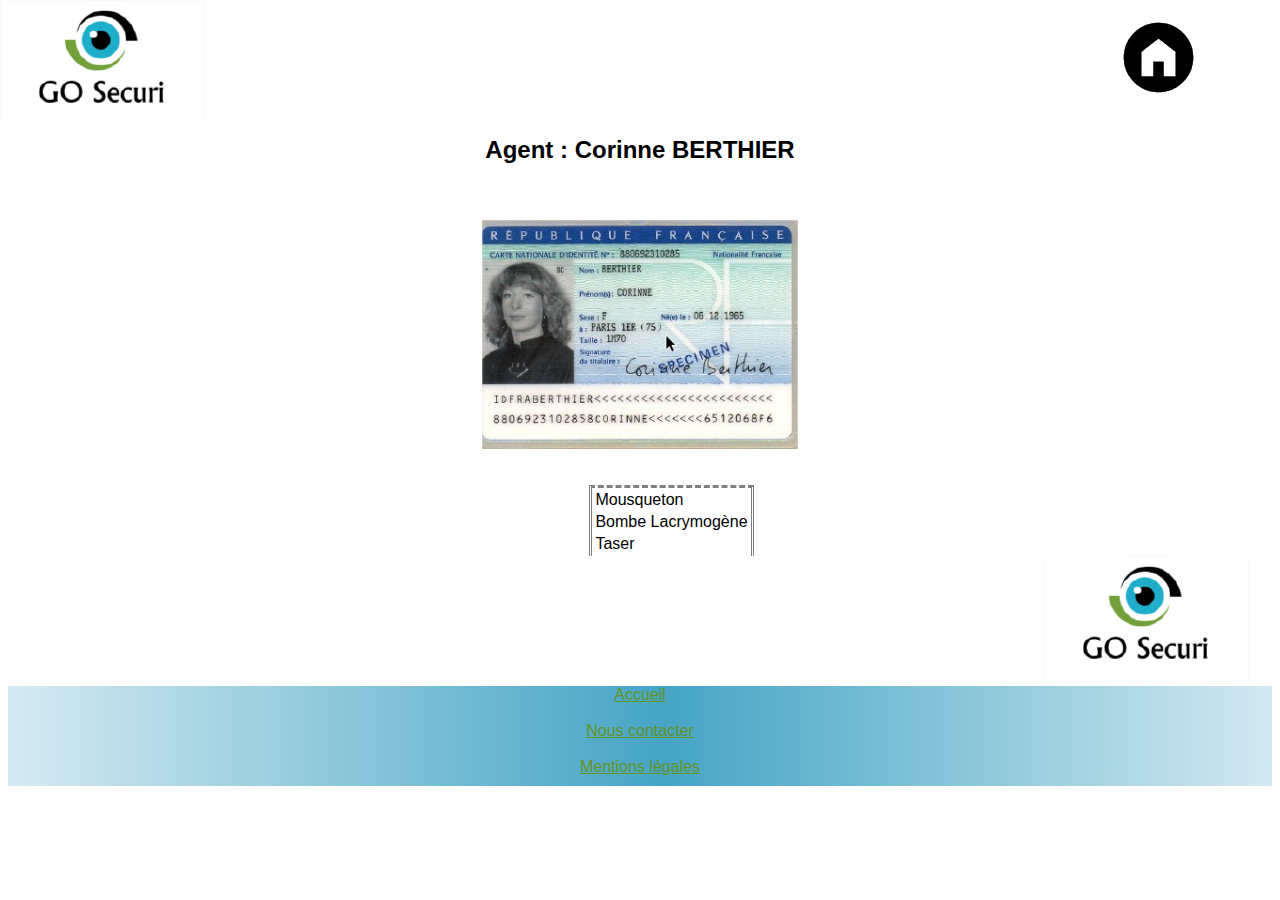
<file: FicheAgent/html/cberthier.html>
<!DOCTYPE html>
<html>
<head>
	  <meta charset="utf-8" />
	  <link rel="stylesheet" href="..\css\style.css"/>
	  <title>Agent Berthier</title>
</head>

<body>

	<br><br><br><br><br><br>
	
	<h2> Agent : Corinne BERTHIER </h2>
	
	<br><br>
	
	<img class="photoId" src="..\..\Identite\cberthier.jpg"  alt="Pièce d'identité de Corinne BERTHIER" />
	
	<br><br>
	
	
	<div class=tableau>
	
			<table>
				<tr><td>Mousqueton</td></tr>
				<tr><td>Bombe Lacrymogène </td></tr>
				<tr><td>Taser</td></tr>
			
			</table>

	</div>
	
<a href="..\..\index.html">
<img class="logoSociete" src="..\..\logo\logo.png", alt="Le logo de la société">
</a>

</body>

<div class=boutonRetour>

<a href="..\..\index.html"> <img src= "..\..\logo\logoRetour.png", alt="Logo retour" </a>
</div>

<footer>
<a href="..\..\index.html">
Accueil
</a>
<br><br>
<a href="mailto:bastien.jarre@epsi.fr"> Nous contacter </a>
<br><br>
<a href="..\..\mentionsLegales.html"> Mentions légales </a>

</footer>


</html>
</file>
